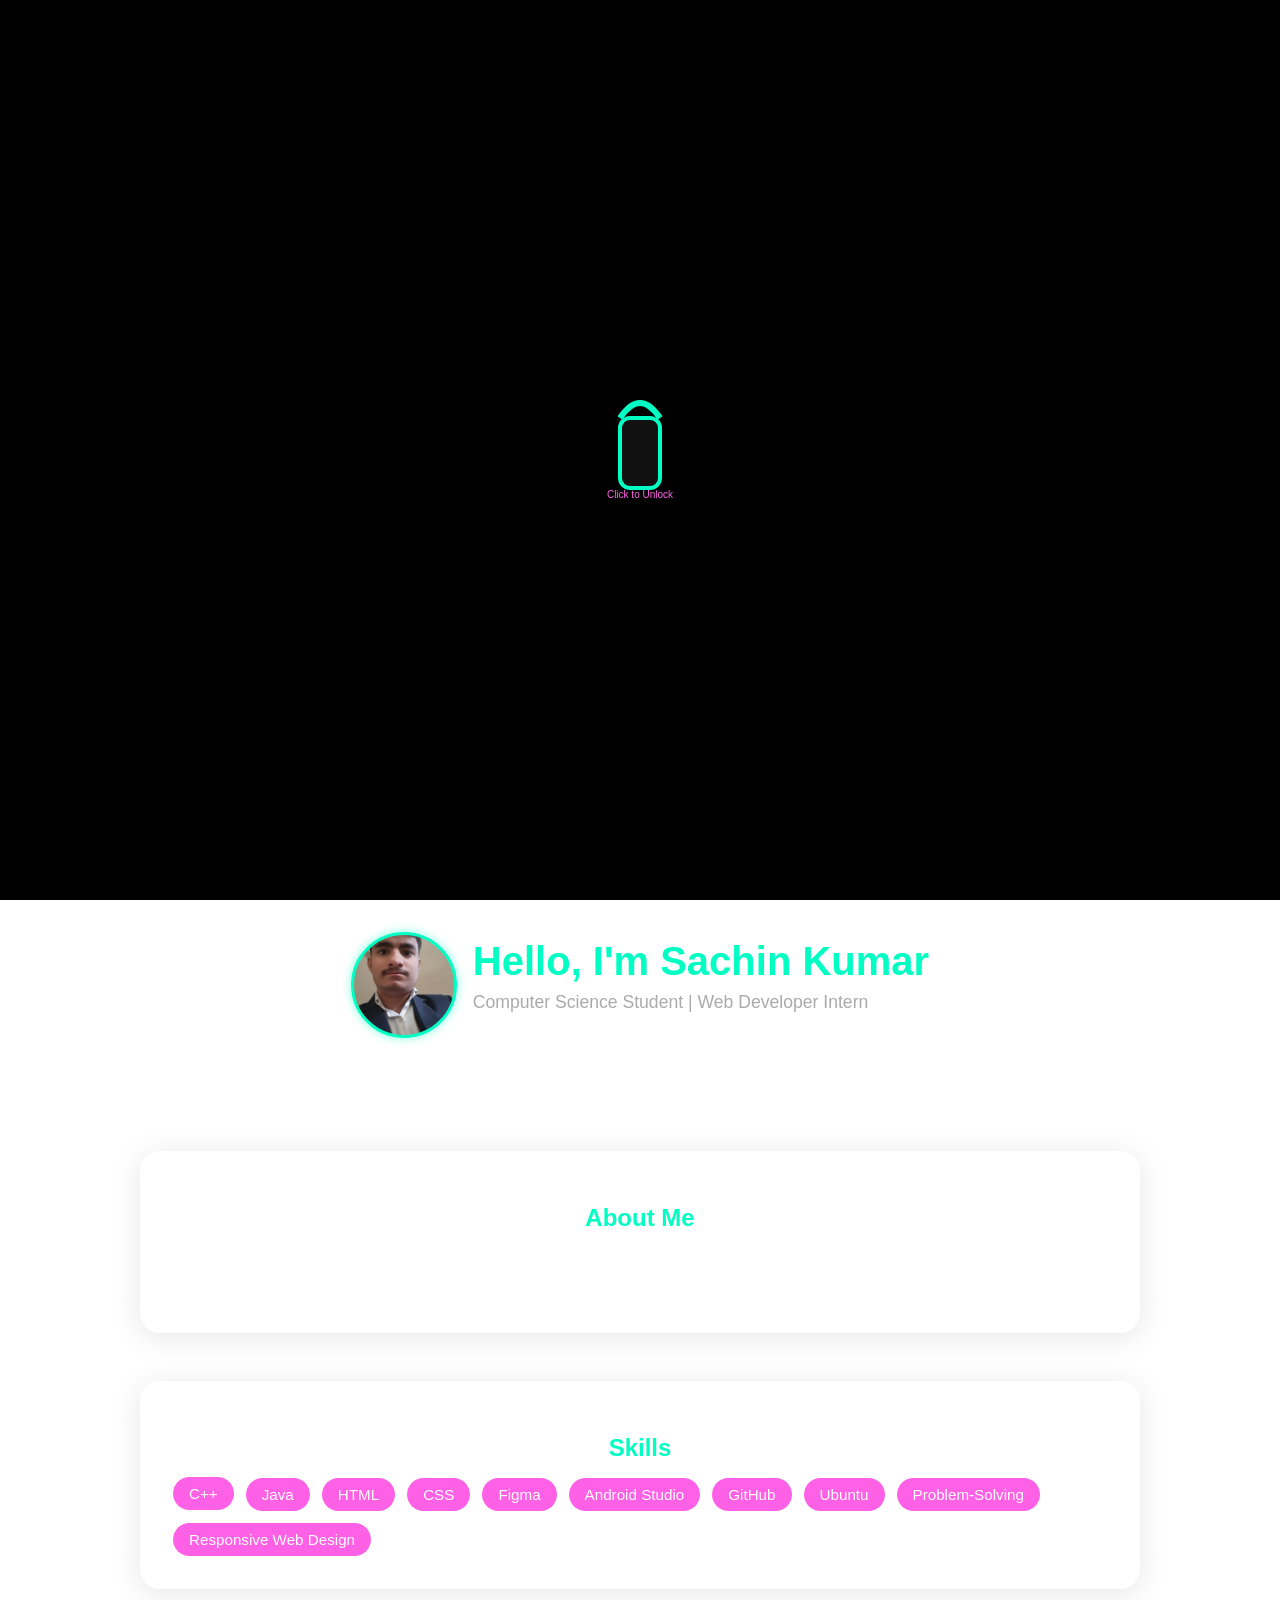
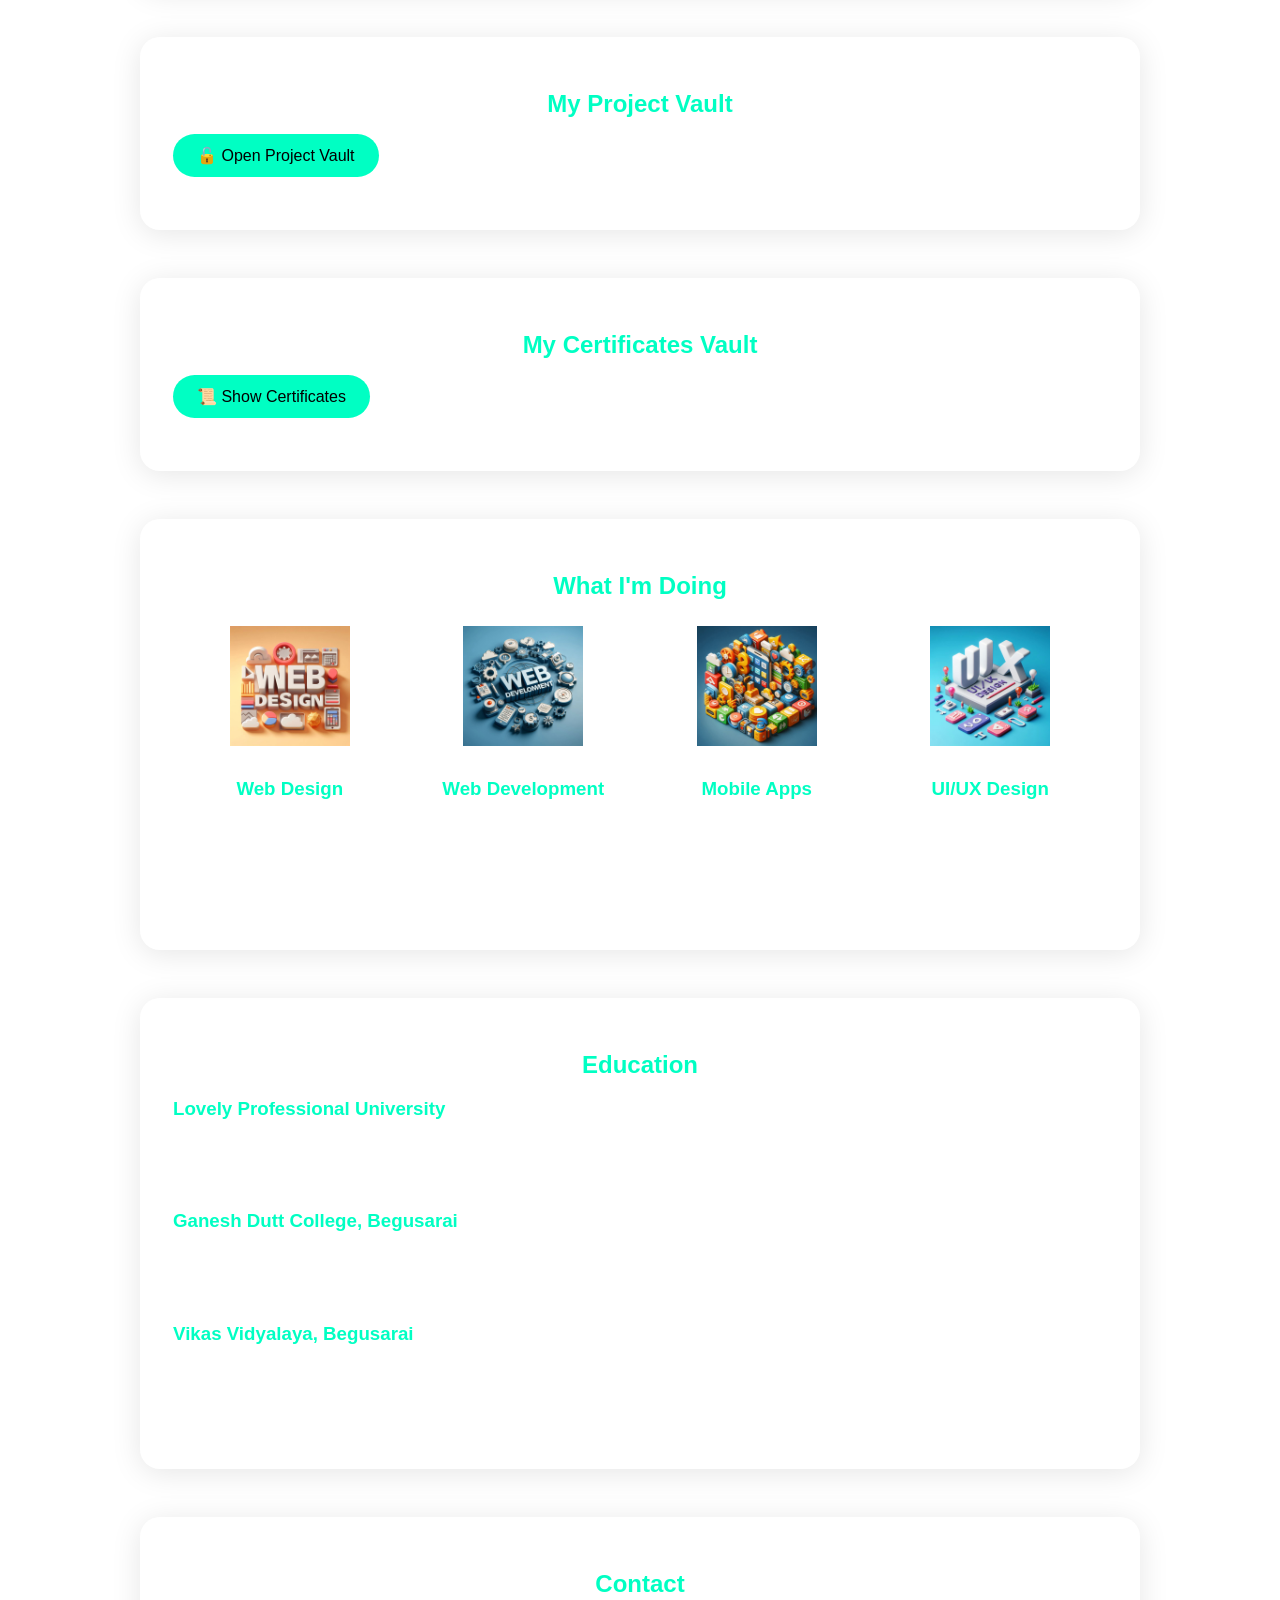
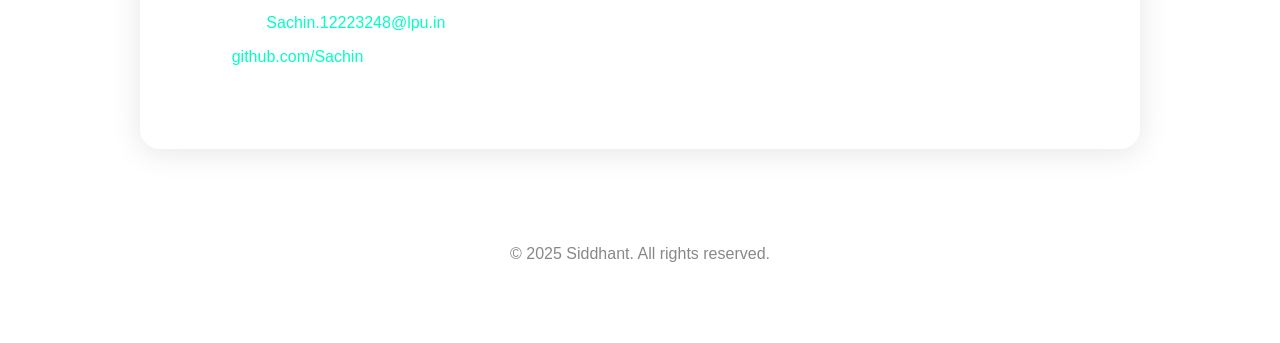
<file: main.html>
<!DOCTYPE html>
<html lang="en">
<head>
  <meta charset="UTF-8" />
  <meta name="viewport" content="width=device-width, initial-scale=1.0"/>
  <title>Sachin's Portfolio</title>
  <style>
 #lock-screen {
  display: flex;
  justify-content: center;
  align-items: center;
  height: 100vh;
  background: #000;
  color: #fff;
}

#lock-box {
  cursor: pointer;
  transition: transform 1s ease, opacity 1s ease;
}

#lock-box.unlocked {
  transform: rotateY(90deg);
  opacity: 0;
}

#warning-popup {
  position: absolute;
  top: 20px;
  font-size: 1.2rem;
  color: red;
  font-weight: bold;
  background: rgba(255,0,0,0.1);
  padding: 10px 20px;
  border-radius: 10px;
  border: 2px solid red;
  display: none;
  animation: blink 1s infinite;
}

/* Corner glow animation */
@keyframes blinkBorders {
  0%, 100% {
    box-shadow: inset 0 0 20px red, inset 0 0 40px red;
  }
  50% {
    box-shadow: inset 0 0 5px red;
  }
}

/* Text blink */
@keyframes blink {
  0% { opacity: 1; }
  50% { opacity: 0.4; }
  100% { opacity: 1; }
}

    .warning-popup {
  position: fixed;
  top: 50%;
  left: 50%;
  transform: translate(-50%, -50%);
  background: radial-gradient(circle, #ff0000, #4d0000);
  padding: 2rem 3rem;
  border-radius: 15px;
  color: white;
  font-size: 1.5rem;
  font-weight: bold;
  z-index: 9999;
  box-shadow: 0 0 20px #ff0000;
  animation: blink 1s infinite;
  display: none;
}

@keyframes blink {
  0% { opacity: 1; }
  50% { opacity: 0.4; }
  100% { opacity: 1; }
}

    :root {
      --primary-accent: #00ffc3;
      --secondary-accent: #ff61e6;
    }

    body {
      margin: 0;
      font-family: 'Segoe UI', Tahoma, Geneva, Verdana, sans-serif;
      background-image: url('https://media4.giphy.com/media/v1.Y2lkPTc5MGI3NjExMzU4MmRlNWh5N3RqdHBvejhjbzg3MWN1bXZmbWNwcmZxcjYwYWJsNiZlcD12MV9pbnRlcm5hbF9naWZfYnlfaWQmY3Q9Zw/l0HlwJjjH8HRtG01y/giphy.gif'); /* Replace with your GIF URL */
      background-size: cover;
      background-position: center;
      background-repeat: no-repeat;
      background-attachment: fixed; /* Keeps the background fixed when scrolling */
      color: #ffffff;
      height: 100vh; /* Ensures it covers the full height of the viewport */
    }

    header {
      padding: 2rem;
      text-align: center;
      background: rgba(255, 255, 255, 0.05);
      backdrop-filter: blur(10px);
      border-bottom: 1px solid rgba(255,255,255,0.1);
    }

    .header-content {
      display: flex;
      flex-direction: column;
      align-items: center;
      gap: 1rem;
    }

    @media (min-width: 600px) {
      .header-content {
        flex-direction: row;
        justify-content: center;
        text-align: left;
      }
    }

    .profile-pic {
      width: 100px;
      height: 100px;
      border-radius: 50%;
      border: 3px solid var(--primary-accent);
      background-image: url('sk.jpg'); /* Replace this with your image URL */
      background-size: cover;
      background-position: center;
      box-shadow: 0 0 10px rgba(0, 255, 195, 0.5);
    }

    .intro-text {
      max-width: 500px;
    }

    .intro-text h1 {
      margin: 0;
      font-size: 2.5rem;
      color: var(--primary-accent);
    }

    .intro-text p {
      margin-top: 0.5rem;
      font-size: 1.1rem;
      color: #aaa;
    }

    .content-container {
      max-width: 1000px;
      margin: auto;
      padding: 2rem;
    }

    .section-entry {
      margin: 3rem 0;
      padding: 2rem;
      background: rgba(255, 255, 255, 0.05);
      border-radius: 20px;
      box-shadow: 0 4px 30px rgba(0, 0, 0, 0.1);
      backdrop-filter: blur(10px);
      border: 1px solid rgba(255, 255, 255, 0.1);
    }

    .section-entry h2 {
      color: var(--primary-accent);
      margin-bottom: 1rem;
    }

    .skills-list {
      display: flex;
      flex-wrap: wrap;
      gap: 12px;
    }

    .skills-list span {
      padding: 8px 16px;
      background: var(--secondary-accent);
      border-radius: 20px;
      font-size: 0.95rem;
    }

    a {
      color: var(--primary-accent);
      text-decoration: none;
    }

    a:hover {
      text-decoration: underline;
    }

    footer {
      text-align: center;
      padding: 2rem;
      color: #888;
    }

    .vault-button {
      padding: 12px 24px;
      font-size: 1rem;
      background: var(--primary-accent);
      color: black;
      border: none;
      border-radius: 30px;
      cursor: pointer;
      transition: background 0.3s ease;
      margin-bottom: 20px;
    }

    .vault-button:hover {
      background: var(--secondary-accent);
      color: white;
    }

    .carousel {
      display: flex;
      overflow-x: auto;
      gap: 20px;
      padding: 20px 0;
    }

    .project-card {
      flex: 0 0 auto;
      width: 200px;
      height: 240px;
      perspective: 1000px;
    }

    .card-inner {
      width: 100%;
      height: 100%;
      transition: transform 0.8s;
      transform-style: preserve-3d;
      position: relative;
      cursor: pointer;
    }

    .project-card:hover .card-inner {
      transform: rotateY(180deg);
    }

    .card-front, .card-back {
      position: absolute;
      width: 100%;
      height: 100%;
      background: rgba(255,255,255,0.05);
      border: 1px solid rgba(255,255,255,0.1);
      border-radius: 16px;
      padding: 20px;
      box-shadow: 0 0 20px rgba(0,0,0,0.1);
      backface-visibility: hidden;
      display: flex;
      flex-direction: column;
      justify-content: center;
      text-align: center;
    }

    .card-back {
      transform: rotateY(180deg);
    }

    .card-front h3 {
      font-size: 1.4rem;
      color: var(--primary-accent);
    }

    .card-back p {
      font-size: 0.9rem;
      color: #ccc;
    }

    .card-back small {
      color: #aaa;
      margin-top: auto;
    }

    .card-back a {
      color: var(--primary-accent);
      font-size: 0.9rem;
      text-decoration: none;
      margin-top: 8px;
      display: inline-block;
    }

    ::-webkit-scrollbar {
      height: 6px;
    }

    ::-webkit-scrollbar-thumb {
      background: var(--primary-accent);
      border-radius: 10px;
    }
	
	h2 {
    text-align: center;
    color: #333;
}

section {
    padding: 20px;
    margin: 20px;
}

#what-im-doing .services {
    display: flex;
    justify-content: space-around;
    flex-wrap: wrap;
}

.service {
    text-align: center;
    max-width: 200px;
    margin: 10px;
}

.service-icon {
    width: 120px;
    height: 120px;
    margin-bottom: 10px;
}

.service h3 {
    color: var(--primary-accent)
}

.service p {
    color: var(--primary-accent)
    font-size: 14px;
}

#education .education-item {
    margin-bottom: 20px;
}

#education h3 {
    color: var(--primary-accent)
}

#education p {
    color: var(--primary-accent)
    font-size: 14px;
}
  </style>
</head>
<body>
<div id="lock-screen">
  <div id="lock-box" onclick="unlockPortfolio()">
    <svg width="100" height="120" viewBox="0 0 100 120">
      <path d="M30 30 Q50 0 70 30" fill="none" stroke="#00ffc3" stroke-width="6"/>
      <rect x="30" y="30" width="40" height="70" rx="10" ry="10" fill="#111" stroke="#00ffc3" stroke-width="4"/>
      <text x="50" y="110" text-anchor="middle" fill="#ff61e6" font-size="10">Click to Unlock</text>
    </svg>
  </div>
</div>

<div id="portfolio-content" style="display: none;">
  <!-- Your real portfolio content here -->
</div>

  <header>
    <div class="header-content">
      <div class="profile-pic"></div>
      <div class="intro-text">
        <h1>Hello, I'm Sachin Kumar</h1>
        <p>Computer Science Student | Web Developer Intern</p>
      </div>
    </div>
  </header>

  <div class="content-container">
    <section class="section-entry">
      <h2>About Me</h2>
      <p>I am a student at the Lovely professional university with a major in Computer Science. I am passionate about pursuing my major in Information Technology . My goal is to get a job in the Information Technology field after graduating.</p>
    </section>

 <section class="section-entry">
  <h2 class="section-heading">Skills</h2>
  <div class="skills-list">
    <span class="skill-item">C++</span>
    <span class="skill-item">Java</span>
    <span class="skill-item">HTML</span>
    <span class="skill-item">CSS</span>
    <span class="skill-item">Figma</span>
    <span class="skill-item">Android Studio</span>
    <span class="skill-item">GitHub</span>
    <span class="skill-item">Ubuntu</span>
    <span class="skill-item">Problem-Solving</span>
    <span class="skill-item">Responsive Web Design</span>
  </div>
</section>

<section class="section-entry">
  <h2 class="section-heading">My Project Vault</h2>
  <button onclick="toggleVault('projectVault')" class="vault-button">🔓 Open Project Vault</button>
  <div class="carousel" id="projectVault" style="display: none;">
    <div class="project-card">
      <div class="card-inner">
        <div class="card-front">
          <h3>🏗️ PKS Website</h3>
        </div>
        <div class="card-back">
          <p>Responsive static site showcasing services and projects for PKS Construction.</p>
          <small>HTML, CSS, JavaScript</small><br/>
          <a href="https://sachinkr0405.github.io/PKS/" target="_blank">🔗 View on GitHub Pages</a>
        </div>
      </div>
    </div>
    <div class="project-card">
      <div class="card-inner">
        <div class="card-front">
          <h3>📚 E‑Kaksha Prototype</h3>
        </div>
        <div class="card-back">
          <p>High‑fidelity Figma prototype for an online learning platform.</p>
          <small>Figma, UI/UX, Wireframes</small><br/>
          <a href="https://www.figma.com/community/file/1367210876856361228" target="_blank">🔗 View Prototype</a>
        </div>
      </div>
    </div>
  </div>
</section>

<section class="section-entry">
  <h2 class="section-heading">My Certificates Vault</h2>
  <button onclick="toggleVault('certVault')" class="vault-button">📜 Show Certificates</button>
  <div class="carousel" id="certVault" style="display: none;">
    <div class="project-card">
      <div class="card-inner">
        <div class="card-front">
          <h3>Azure Administrator Associate</h3>
        </div>
        <div class="card-back">
          <img src='AZ-104_img.jpg' alt="Azure Certification">
          <small>Issued by Microsoft</small><br/>
          <a href="AZ-104 Certificate.pdf" download>📥 View Certificate</a>
        </div>
      </div>
    </div>
    <div class="project-card">
      <div class="card-inner">
        <div class="card-front">
          <h3>Complete Java Fundamentals</h3>
        </div>
        <div class="card-back">
          <img src="ebox.png" alt="Java Fundamentals Certificate">
          <small>Issued by E-Box</small><br/>
          <a href="ebox.pdf" download>📥 View Certificate</a>
        </div>
      </div>
    </div>
  </div>
</section>

<section id="what-im-doing" class="section-entry">
  <h2 class="section-heading">What I'm Doing</h2>
  <div class="services">
    <div class="service">
      <img src="web.png" alt="Web Design Icon" class="service-icon">
      <h3>Web Design</h3>
      <p>The most modern and high-quality design made at a professional level.</p>
    </div>
    <div class="service">
      <img src="webD.png" alt="Web Development Icon" class="service-icon">
      <h3>Web Development</h3>
      <p>High-quality development of sites at the professional level.</p>
    </div>
    <div class="service">
      <img src="app.png" alt="Mobile Apps Icon" class="service-icon">
      <h3>Mobile Apps</h3>
      <p>Professional development of applications for Android.</p>
    </div>
    <div class="service">
      <img src="ui.png" alt="UI/UX Design Icon" class="service-icon">
      <h3>UI/UX Design</h3>
      <p>Creating user-friendly and visually appealing interfaces for web and mobile applications.</p>
    </div>
  </div>
</section>

<section id="education" class="section-entry">
  <h2 class="section-heading">Education</h2>
  <div class="education-item">
    <h3>Lovely Professional University</h3>
    <p><strong>Bachelor of Technology, Information Technology</strong> (2022 — 2026)</p>
    <p>Pursuing a comprehensive program focused on software development, cloud computing, and modern web/mobile technologies.</p>
  </div>
  <div class="education-item">
    <h3>Ganesh Dutt College, Begusarai</h3>
    <p><strong>Intermediate (Science)</strong> (2020 — 2022)</p>
    <p>Completed higher secondary education with a focus on Physics, Chemistry, and Mathematics.</p>
  </div>
  <div class="education-item">
    <h3>Vikas Vidyalaya, Begusarai</h3>
    <p><strong>Matriculation</strong> (2018 — 2020)</p>
    <p>Completed secondary education with emphasis on core academic subjects and foundational learning.</p>
  </div>
</section>

<section class="section-entry">
  <h2 class="section-heading">Contact</h2>
  <p>Email me at: <a href="mailto:sachin.12223248@lpu.in">Sachin.12223248@lpu.in</a></p>
  <p>GitHub: <a href="https://github.com/Sachinkr0405">github.com/Sachin</a></p>
  <p>Contact: +91 9608917790</p>
</section>

<!-- Popup for data breach warning -->
<div class="warning-popup" id="breachPopup">
  ⚠️ Data Breached!
</div>



  <footer>
    <p>&copy; 2025 Siddhant. All rights reserved.</p>
  </footer>

  <script>
  function toggleVault(id) {
    const section = document.getElementById(id);
    section.style.display = section.style.display === 'none' ? 'flex' : 'none';
  }

  function unlockPortfolio() {
    const lock = document.getElementById('lock-box');
    const screen = document.getElementById('lock-screen');
    const content = document.getElementById('portfolio-content');

    lock.classList.add('unlocked');

    setTimeout(() => {
      screen.style.display = 'none';
      content.style.display = 'block';
    }, 1000); // Wait for animation
  }
</script>



</body>
</html>
</file>
